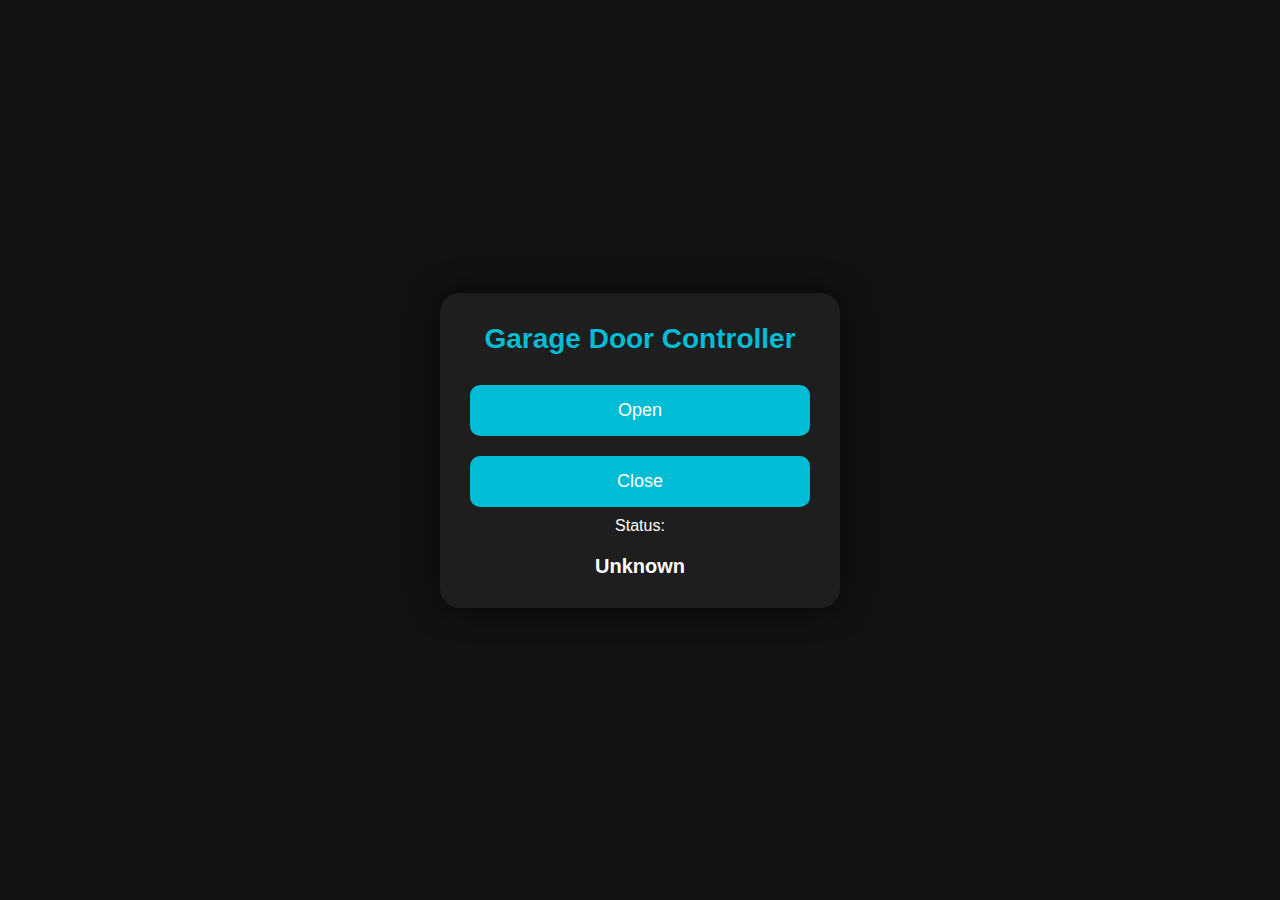
<file: index.html>
<!DOCTYPE html>
<html lang="en">
<head>
  <meta charset="UTF-8" />
  <meta name="viewport" content="width=device-width, initial-scale=1.0"/>
  <title>Garage Door Controller</title>

  <!-- PWA Manifest -->
  <link rel="manifest" href="manifest.json" />

  <!-- Apple icon for iPhone -->
  <link rel="apple-touch-icon" href="icon-192-rounded.png" />

  <!-- iOS PWA Settings -->
  <meta name="theme-color" content="#000000" />
  <meta name="apple-mobile-web-app-capable" content="yes" />
  <meta name="apple-mobile-web-app-status-bar-style" content="black-translucent" />

  <!-- Styles -->
  <link rel="stylesheet" href="style.css" />
</head>
<body>
  <div class="container">
    <h1>Garage Door Controller</h1>
    <button id="btn-open">Open</button>
    <button id="btn-close">Close</button>
    <p>Status: <span id="status">Unknown</span></p>
  </div>

  <!-- JS -->
  <script src="app.js"></script>

  <!-- Register Service Worker -->
  <script>
    if ('serviceWorker' in navigator) {
      navigator.serviceWorker.register('service-worker.js')
        .then(() => console.log('Service Worker Registered'));
    }
  </script>
</body>
</html>
</file>
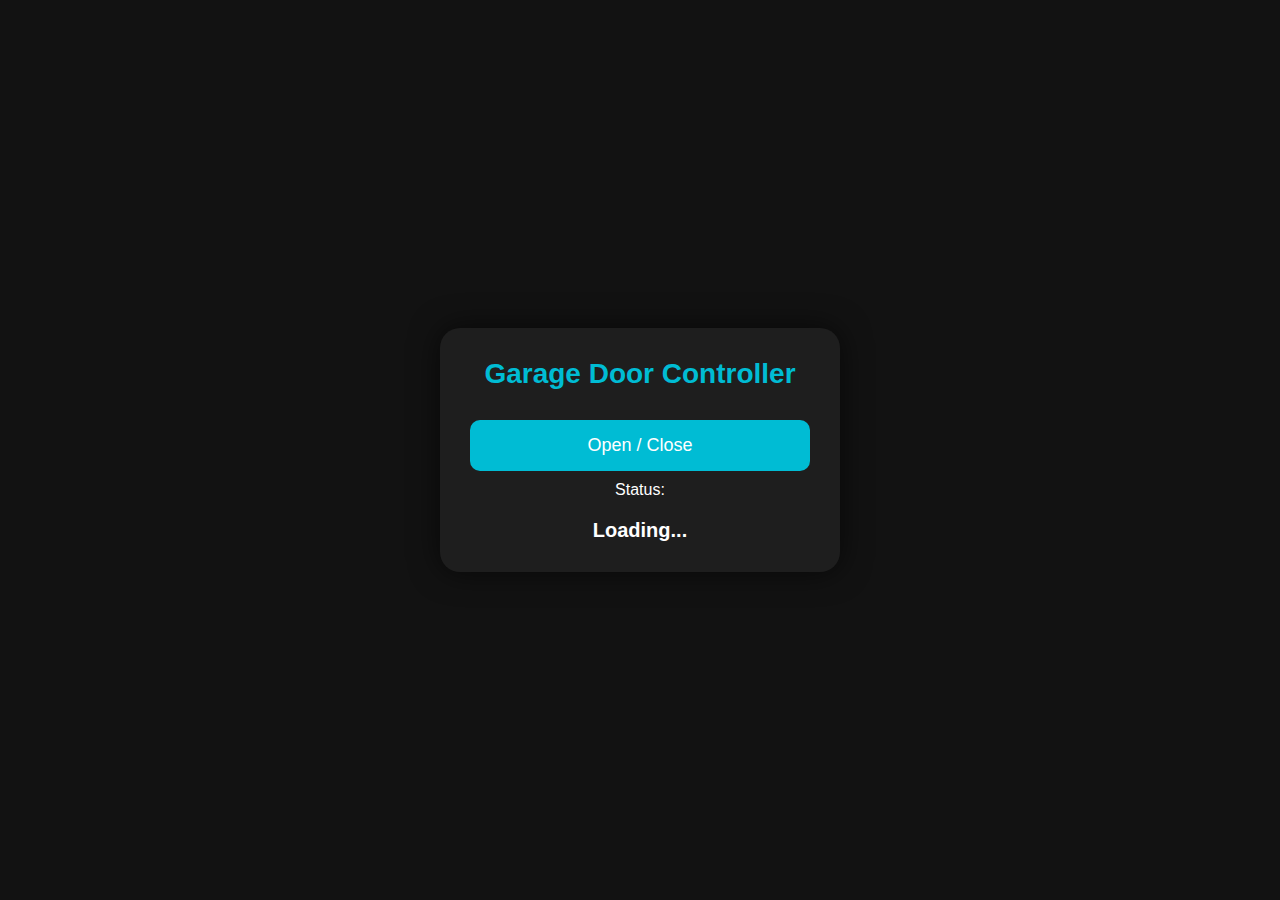
<file: public/index.html>
<!DOCTYPE html>
<html lang="en">
<head>
  <meta charset="UTF-8" />
  <meta name="viewport" content="width=device-width, initial-scale=1.0"/>
  <title>Garage Door Controller</title>

  <link rel="manifest" href="/manifest.json" />
  <link rel="apple-touch-icon" href="/icon-192.png" />
  <meta name="theme-color" content="#000000" />
  <meta name="apple-mobile-web-app-capable" content="yes" />
  <meta name="apple-mobile-web-app-status-bar-style" content="black-translucent" />
  <link rel="stylesheet" href="/style.css" />
</head>
<body>
  <div class="container">
    <h1>Garage Door Controller</h1>
    <button id="btn-trigger">Open / Close</button>
    <p>Status: <span id="status">Loading...</span></p>
  </div>

  <script src="/app.js"></script>
  <script>
    if ('serviceWorker' in navigator) {
      navigator.serviceWorker.register('/service-worker.js')
        .then(() => console.log('Service Worker Registered'))
        .catch(err => console.error('Service Worker registration failed:', err));
    }
  </script>
</body>
</html>
</file>
<file: style.css>
/* Reset + Base */
* {
  box-sizing: border-box;
  margin: 0;
  padding: 0;
}

body {
  font-family: 'Segoe UI', sans-serif;
  background-color: #121212;
  color: white;
  display: flex;
  justify-content: center;
  align-items: center;
  height: 100vh;
}

.container {
  background: #1e1e1e;
  padding: 30px;
  border-radius: 20px;
  text-align: center;
  box-shadow: 0 0 30px rgba(0, 0, 0, 0.6);
  width: 90%;
  max-width: 400px;
}

h1 {
  font-size: 28px;
  margin-bottom: 20px;
  color: #00bcd4;
}

button {
  width: 100%;
  padding: 15px;
  font-size: 18px;
  margin: 10px 0;
  border: none;
  border-radius: 10px;
  cursor: pointer;
  background-color: #00bcd4;
  color: white;
  transition: background-color 0.2s ease;
}

button:hover {
  background-color: #0097a7;
}

button.pulsing {
  animation: pulse 1s infinite;
  background-color: #0a3d62 !important;
}

@keyframes pulse {
  0% { transform: scale(1); opacity: 1; }
  50% { transform: scale(1.05); opacity: 0.7; }
  100% { transform: scale(1); opacity: 1; }
}

#status {
  display: block;
  margin-top: 20px;
  font-size: 20px;
  font-weight: bold;
}
</file>
